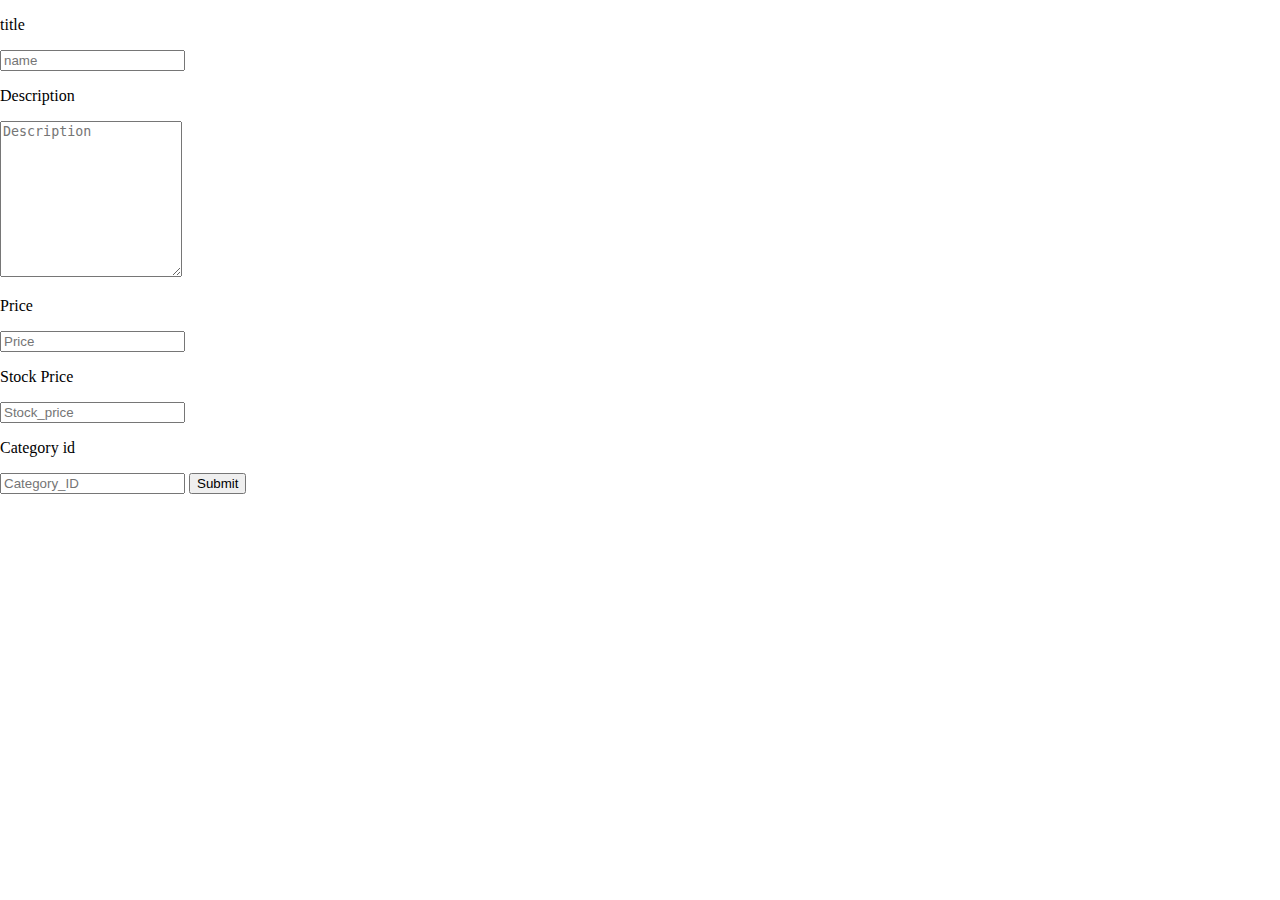
<file: index.html>
<!doctype html>
<html lang="en">

<head>
    <meta charset="UTF-8">
    <meta name="viewport"
        content="width=device-width, user-scalable=no, initial-scale=1.0, maximum-scale=1.0, minimum-scale=1.0">
    <meta http-equiv="X-UA-Compatible" content="ie=edge">
    <link rel="stylesheet" href="cop.css">
    <title>New Project</title>
</head>

<body>
    <div class="form_content">
        <div class="form">
            <p>title</p>
            <input type="text" placeholder="name" id="name">
            <p>Description</p>
            <textarea cols="'30" rows="10" placeholder="Description" id="description"></textarea>
            <p>Price</p>
            <input type="number" placeholder="Price" id="price">
            <p>Stock Price</p>
            <input type="number" placeholder="Stock_price" id="stock_price">
            <p>Category id</p>
            <input type="number" placeholder="Category_ID" id="category_id">
            <button id="submit">Submit</button>
        </div>
    </div>
    <div class="products">

    </div>

</body>
<script src="index.js"></script>

</html>
</file>
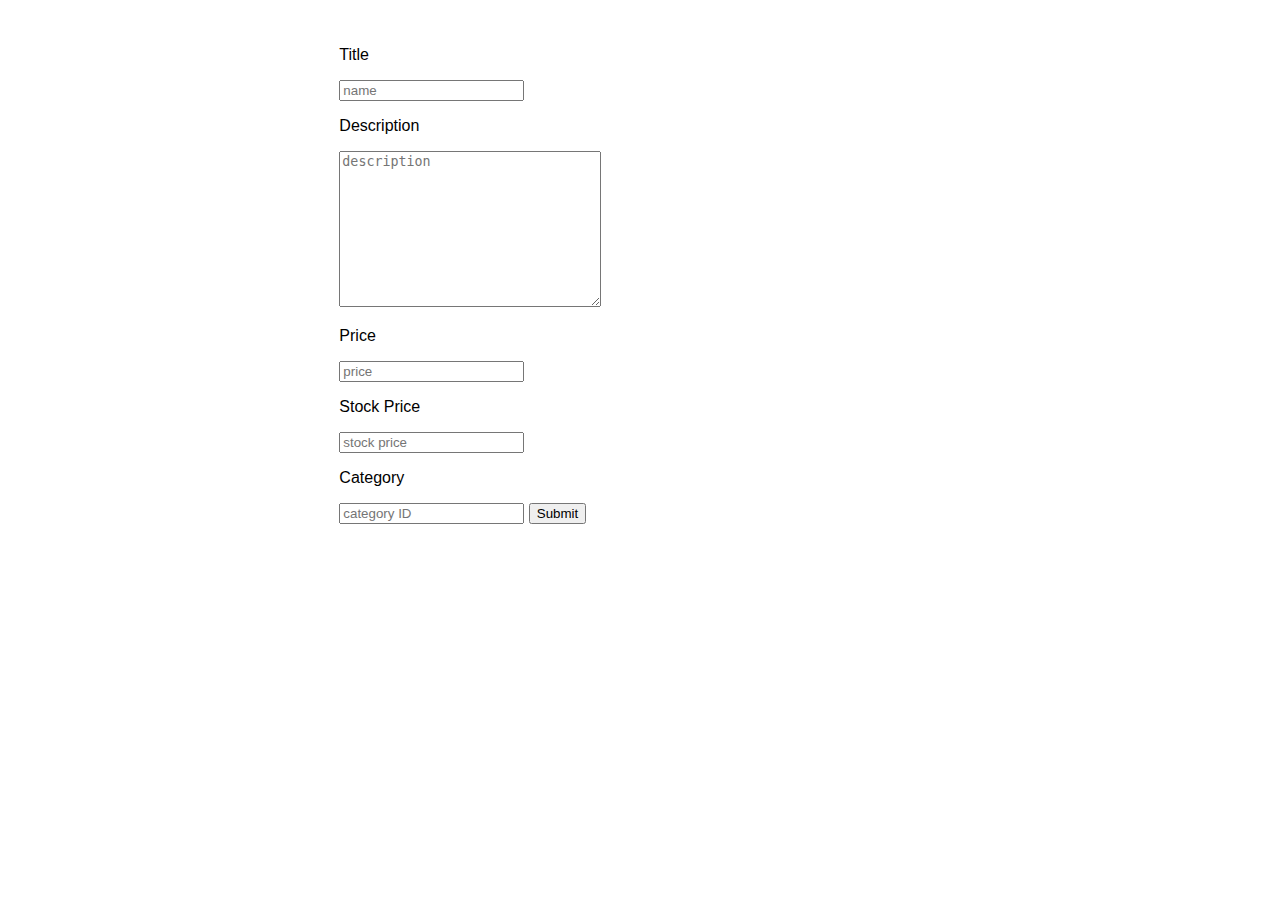
<file: dz_6/index.html>
<!DOCTYPE html>
<html lang="en">
<head>
    <meta charset="UTF-8">
    <title>New Project</title>
    <link rel="stylesheet" href="css/styles.css">
</head>
<body>

<div class="form__block">
    <div class="form__content">
        <div class="form">
            <p>Title</p>
            <input type="text"  placeholder="name" id="name">
            <p>Description</p>
            <textarea cols="30" rows="10" placeholder="description" id="description"></textarea>
            <p>Price</p>
            <input type="number" placeholder="price" id="price">
            <p>Stock Price</p>
            <input type="number" placeholder="stock price" id="stock_price">
            <p>Category</p>
            <input type="number" placeholder="category ID" id="category_id">
            <button id="submit">Submit</button>
        </div>
    </div>
    <div class="popup"></div>
</div>

<div class="products"></div>

</body>
<script src="scripts/main.js"></script>
</html>
</file>
<file: cop.css>
body {
    margin: 0;
    padding: 0;
}

.products {
    display: flex;
    justify-content: space-around;
    flex-wrap: wrap;
}

.product_block {
    width: 200px;
    height: 300px;
    border: 2px solid #242b2e;
}
.product_block img {
    width: 100%;

}

.description {
    font-weight: bold;
    color: #242b2e;
    font-family: monospace;
}

.price {
    color: green;
    font-size: 26px;
    font-weight: bold;
}

.form_content {
    display: flex


}
</file>
<file: dz_6/css/styles.css>
body {
    padding: 0;
    margin: 0;
    font-family: sans-serif;
}

.products {
    display: flex;
    justify-content: space-around;
    flex-wrap: wrap;
}

.product__block {
    width: 200px;
    height: 350px;
    border: 2px solid #1f1f1f;
}

.product__block img {
    width: 100%;
}

.description {
    font-weight: bold;
    color: #242b2e;
    font-family: monospace;
}

.price {
    color: green;
    font-size: 20px;
    font-weight: bold;
}

.form__content {
    display: flex;
    justify-content: center;

}

.form__block {
    display: flex;
    align-items: center;
    justify-content: space-evenly;
    padding-top: 30px;
    padding-bottom: 30px;
}

.popup {
    background-color: #cecbcb;
}
</file>
